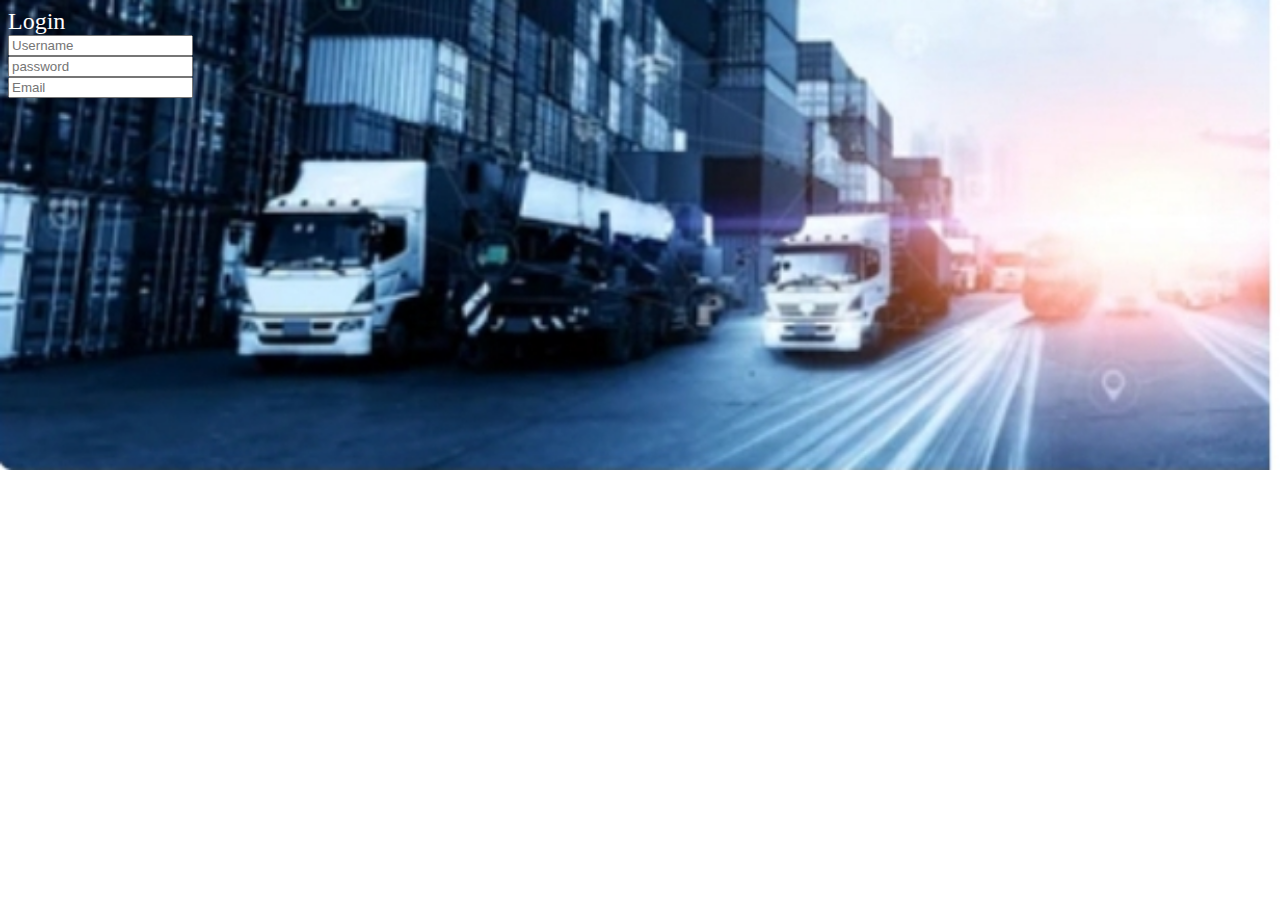
<file: Henrich Collection/Collection.html>
<!DOCTYPE html>
<html lang="en">
<head>
    <meta charset="UTF-8">
    <meta http-equiv="X-UA-Compatible" content="IE=edge">
    <meta name="viewport" content="width=device-width, initial-scale=1.0">
    <title>Henrich Collection</title>
    <link rel="stylesheet" href="collection.css">
</head>
<body> 
    <form>
        <header>Login</header>
        <input type="Username" placeholder="Username"><br>
        <input type="Password" placeholder="password"><br>
        <input type="Email" placeholder="Email"><br>
    </form>
    <script src="collection.js"></script>
</body>
</html>
</file>
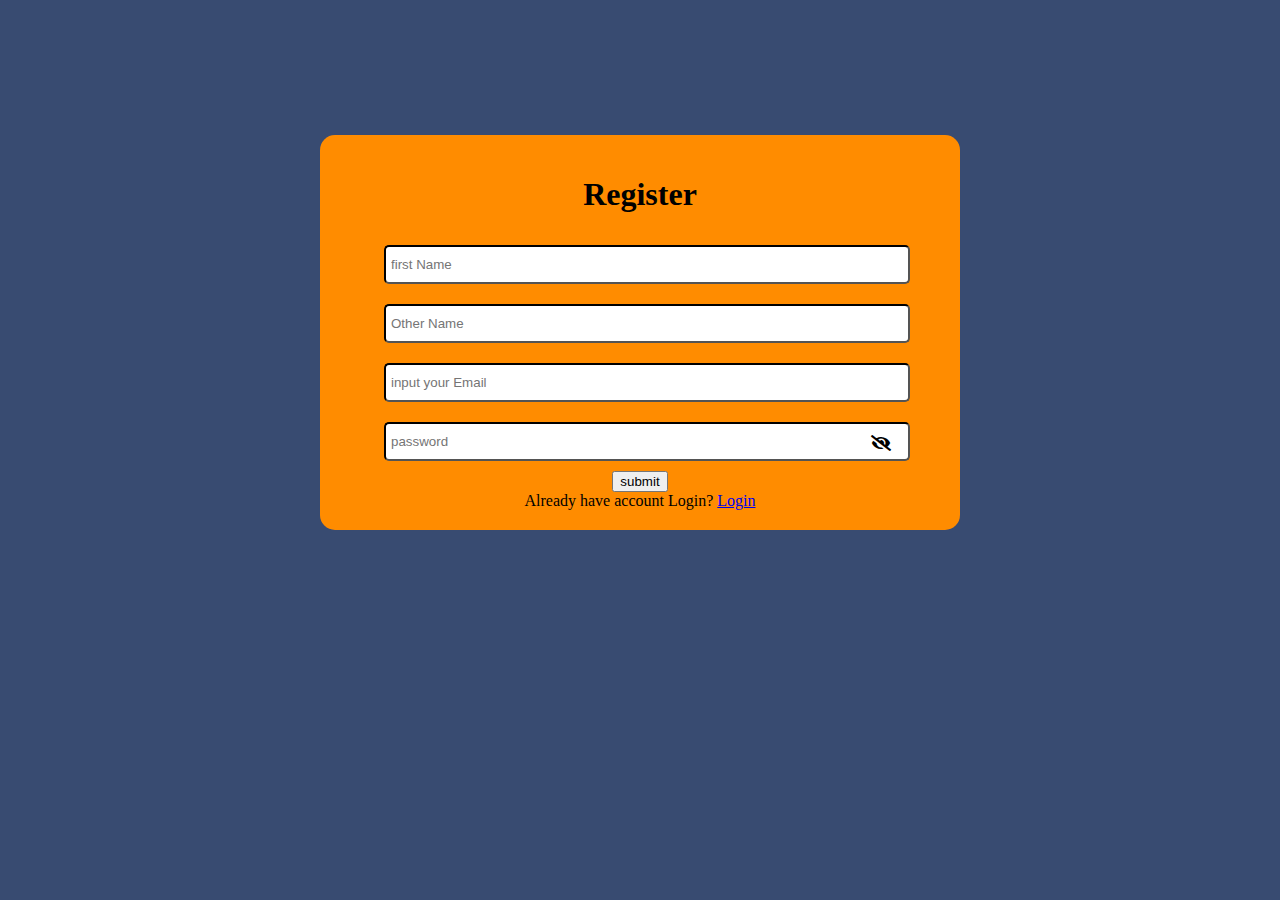
<file: Henrich Collection/Register.html>
<!DOCTYPE html>
<html lang="en">
<head>
    <meta charset="UTF-8">
    <meta http-equiv="X-UA-Compatible" content="IE=edge">
    <meta name="viewport" content="width=device-width, initial-scale=1.0">
    <title>Register Here</title>
    <link rel="stylesheet" href="Register.css">
    <link rel="stylesheet" href="fontawesome-free-5.15.3-web/css/all.min.css">
</head>
<body>
    <div id="Register">
        
        <form>
            <h1>Register</h1>
            <div>
                <input type="Name" placeholder="first Name" required >
            </div>
            <div>
                <input type="Name" placeholder="Other Name" required>
            </div>
            <div>
                <input type="Email" placeholder="input your Email" required>
            </div>
            <div class="password">
                <input  minlength="5" type="password"  maxlength="10" placeholder="password" required id="myinput"><br>
                <i class="fas fa-eye-slash"></i>
                
            </div>
            
            <button>submit</button>
            <div id="acc">Already have account Login? <a href="cotionhome.html#login">Login</a></div>
    
        </form>
    
    </div>
    <script>
        function myfunction() {
            var x =
            document.getElementById("myinput");
            if (x.type === "password") {
                x.type = "text";
            }else{
                x.type = "password"
            }
        }

    </script>
</body>
</html>
</file>
<file: Henrich Collection/collection.css>
body{
     background-image:url('images/DIVCAR2.jpg');
     background-size: cover;
     background-repeat: no-repeat;
     background-position: center;
 }
form header{
    color: white;
    font-size: x-large;
}
.slider{
    display: flex;
    align-items: center;
    justify-content: center;
    margin: 0  auto;
    width: 400px ;
    height: 400px;
}
.slider img{
    width: 100%;
    height: 100%;
}
#login{
    display: flex;
    max-width: 60rem;
    justify-content: center;
    background-color: rgb(172, 40, 40);
    margin: 15vh auto;
    border-radius: 15px;
}
 #login form{
    position: Relative;
    padding: 20px 5px;
    width: 80%;
    text-align: center;
}
#login form #sub{
    color: red;
}

#login form input{
     width: 100%; 
    border-radius: 5px;
    border:none;
    padding:10px 5px;
    margin: 10px 0px;
}
.fa-eye-slash{
    position: absolute;
    top: 123px;
    right: 1px;
    color:black;
}
form button{
     background-color: black;
     border: none;
     color: white;
    text-decoration: none;
    display: inline-block;
    font-size: 16px;
    border-radius: 5px;
}
button :hover{
    color: red;
}


.navbar{
    z-index: 100;
    overflow: hidden;
    position: fixed;
    top: 5px;
    width: 100%;
    background-color: rgb(133, 29, 29);
    border-radius: 30px;
}
.navbar{
    overflow: hidden;
    position: fixed;
    top: 5px;
    width: 100%;
    background-color:rgba(255, 255, 255, 0.329);
    border-radius: 30px;
 }

#menu-btn{
    display: None;
}
.pp{
    position: relative;
}
.p{
    position: absolute;
    top: 275px;
}
.container{
    display: flex;
    align-items: center;
    justify-content: space-between;
    margin: 0px auto;
}
.navbar ul{
    list-style: none;
}
.navbar ul li{
    display:inline-block;
    margin: 0px 15px;
}
.navbar ul li a{
    text-decoration: none;
    font-size: x-large;
    color:black;
}
.navbar ul li a:hover{
    opacity: 0.8;
    background-color:rgba(11, 11, 109, 0.466);
    color: red;
    border-radius: 5px;
    /* border: 2px solid red; */
}
.p button a{
    text-decoration: none;

}

section{
    padding: 30px;
}

.sec1{
    background-color: aquamarine;
    margin-top: 45px;
}

.sec2{
    background-color: blueviolet;
    
}

.sec3{
    background-color: cornflowerblue;
}

.sec4{
    background-color: fuchsia;
}
.sec5{
    background-color: darkslategrey;
}
.sec6{
    background-color: dimgray;
   
}
.di1{
    display: grid;
    grid-gap: 15px;
    grid-template-columns: repeat(auto-fit, 20rem);
    align-items: center;
    justify-content: center;
   
}
hr{
    color: red;
}
.p img{
    width: 100%;
    height: 400px;
    margin-bottom: 15px;
    border-radius: 10px;

}
.p{
    position:relative;
    top: 0;
    background-color: red;
    padding: 20px;
    border-radius: 10px;
    justify-content: center;
    align-items: center;
}
p{
    position:absolute;
    top: 0px;
    right: 10px;
    border: 2px solid aquamarine;
    background-color: whitesmoke;
}
footer{
    text-align: center;
    word-spacing: 8px;
}
#contactinfo h1{
    text-align: center;
}
h1{
    color:black;
    size: 30px;

}
.icon{
    text-align: center;
    margin-top: 15px;
    word-spacing: 10px;
    color: rgba(255, 0, 0, 0.589);

}
.icon2{
    text-align: center;
    margin-top: 15px;
    word-spacing: 10px;
    color: rgba(255, 0, 0, 0.589);
    
}
.icon2 i{
    background-color: black;
    padding: 10px;
    border-radius: 9px;
}
.icon i{
    background-color: black;
    padding: 10px;
    border-radius: 9px;

}
#acc{
    color: white;
    margin-top: 7px;
}
#acc a{
    color:aqua;
    padding: 10px;
}
#contact-us{
    display: flex;
    max-width: 40rem;
    justify-content: center;
    align-items: center;
    background-color: rgb(0, 0, 0);
    margin: 15vh auto;
    border-radius: 15px;
}
#contact-us form{
    padding: 20px 5px;
    width: 80%;
    text-align: center;
}
#contact-us input{
    width: 100%;
    border-radius: 5px;
    border-color: black;
    padding: 10px 5px;
    margin: 10px 0px;
}








@media (max-width: 872px){
    .contain{
            display: block;
    }
    #menu-btn{
        display: inline-block;
    }
    .navbar ul li{
        width: 100%;
    }
    .navbar {
        display:none;
        position: absolute;
        top: 25px;
        left: 0px;
        width: 100%;
    }
    .navbar ul li {
       padding: 5px 5px;
    }
    .navbar.active{
        display: inline-block;
    }
}
</file>
<file: Henrich Collection/Register.css>
body{
    background-color: rgba(50, 70, 109, 0.972);
}

#Register {
    display: flex;
    max-width: 40rem;
    justify-content: center;
    align-items: center;
    background-color: darkorange;
    margin: 15vh auto;
    border-radius: 15px;
}
#Register form{
    position: Relative;
    padding: 20px 5px;
    width: 80%;
    text-align: center;
}
#Register form input{
    width: 100%;
    border-radius: 5px;
    border-color: black;
    padding: 10px 5px;
    margin: 10px 0px;
}
form .fa-eye.active::before{
    content: "\F070";
    color: rgb(61, 43, 43);
}
.fa-eye-slash{
    position: absolute;
    top: 300px;
    right: 10px;
}
.password input{
    padding-right: 15px;
}
</file>
